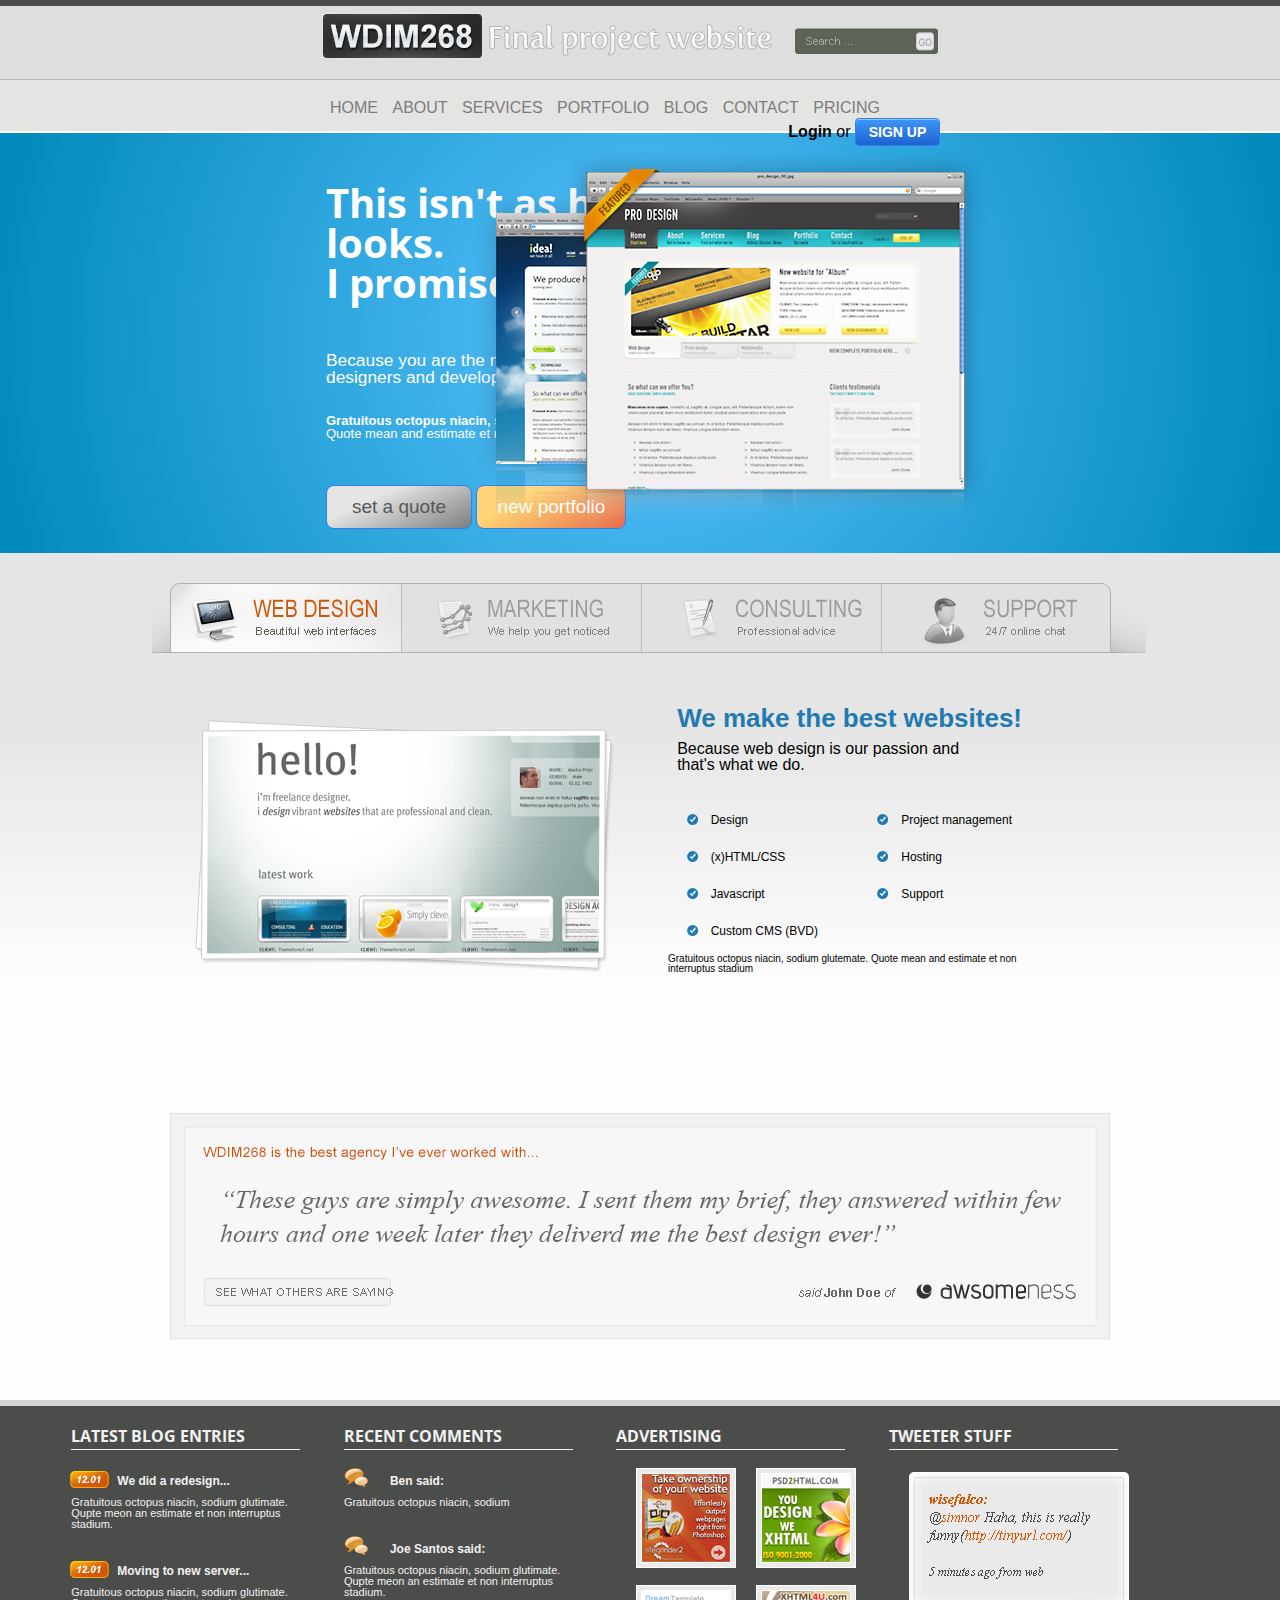
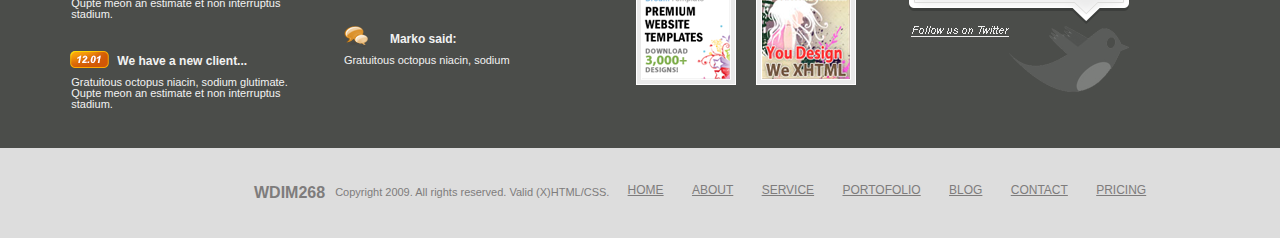
<file: index.html>
<!DOCTYPE html>

<html>
<head>
    <title>Final Project</title>
    <link rel="stylesheet" type="text/css" href="css/reset.css">
    <link rel="stylesheet" type="text/css" href="css/style.css">
    <link href='http://fonts.googleapis.com/css?family=Open+Sans+Condensed:300' rel='stylesheet' type='text/css'>
</head>

<body>

  <div class="wrapper">

<!--top of page and nav bar -->

    <div class="top-bar">
      <img src="images/h1-replace.png" alt="logo">

      <figure class="search"><img src="images/search.png" alt="Search"></figure>
    </div>

    <header id="nav-bar">
	     <nav>
        <ul>
          <li><a href="#.html">HOME</a></li>
          <li><a href="about.html">ABOUT</a></li>
          <li><a href="#.html">SERVICES</a></li>
          <li><a href="portfolio.html">PORTFOLIO</a></li>
          <li><a href="blog.html">BLOG</a></li>
          <li><a href="contact.html">CONTACT</a></li>
          <li><a href="pricing.html">PRICING</a></li>
          <li class="login"><span class="bold">Login</span>
            or
            <button class="button">SIGN UP</button>
          </li>
        </ul>
       </nav>

    </header>

<!--end of top of page and nav bar-->

<!-- top bar of index page-->     
       <article>
          <div class="promise">
            <h2>This isn't as hard as it looks.</h2>
              <h2>I promise.</h2>
                    
              <h3>Because you are the next generation of web designers and developers.</h3>
                    
              <p><span class="bold">Gratuitous octopus niacin, sodium glutemate.</span></p>
              <p>Quote mean and estimate et non interruptus stadium.</p>
                    
              <button class="set-button set">set a quote</button>
              <button class="set-button port">new portfolio</button>
          </div>
                
          <figure class="webpage">
            <img src="images/header-image.png" alt="Webpage">
          </figure>
        </article>
<!--end of bar on index page-->
          
<!--main piece to index page-->
    <!--<ul class="index-bar">
          <li><a href="#" class="webdesign"></a></li>
          <li><a href="#" class="market"></a></li>
          <li><a href="#" class="consult"></a></li>
          <li><a href="#" class="support"></a></li>
        </ul>-->

    <main class="front">
      <div class="index-main">
        <figure class="tabs"><img src="images/tabs.png" alt="tabs"></figure>
        <figure class="hello"><img src="images/hello.png" alt="Hello"></figure>
        
        <div class="best">
          <h2>We make the best websites!</h2>
          <p>Because web design is our passion and that's what we do.</p>
        </div>
          <ul class="main-check">
            <li class="check-lists">Design</li>
            <li class="check-lists">(x)HTML/CSS</li>
            <li class="check-lists">Javascript</li>
            <li class="check-lists">Custom CMS (BVD)</li>
          </ul>

          <ul class="main-check2">
            <li class="check-lists">Project management</li>
            <li class="check-lists">Hosting</li>
            <li class="check-lists">Support</li>
          </ul>

          <p class="dummy-text">Gratuitous octopus niacin, sodium glutemate. Quote mean and estimate et non interruptus stadium</p>
          
          <figure class="quote"><img src="images/quote.png" alt="quote"></figure>
      </div>
    </main>
<!--end of main content-->

<!--start of footer, with the four categories-->
    <footer>  
      <!--blog section-->  
      <div class="sections">
      <div class="section one">
        <h5>LATEST BLOG ENTRIES</h5>
          <ul>
            <li class="blog"><h6>We did a redesign...</h6></li>
              <li><p>Gratuitous octopus niacin, sodium glutimate. Qupte meon an estimate et non interruptus stadium.</p></li>
            <li class="blog"><h6>Moving to new server...</h6></li>
              <li><p>Gratuitous octopus niacin, sodium glutimate. Qupte meon an estimate et non interruptus stadium.</p></li>
            <li class="blog"><h6>We have a new client...</h6></li>
              <li><p>Gratuitous octopus niacin, sodium glutimate. Qupte meon an estimate et non interruptus stadium.</p></li>
            </ul>
          </div>  

      <!--recent comments-->            
      <div class="section two"> 
        <h5>RECENT COMMENTS</h5>
            <ul>
              <li class="comment"><h6><span class="bold">Ben</span> said:</h6></li>
              <li><p>Gratuitous octopus niacin, sodium</p></li>
              <li class="comment"><h6><span class="bold">Joe Santos</span> said:</h6></li>
              <li><p>Gratuitous octopus niacin, sodium glutimate. Qupte meon an estimate et non interruptus stadium.</p></li>
              <li class="comment"><h6><span class="bold">Marko</span> said:</h6></li>
              <li><p>Gratuitous octopus niacin, sodium</p></li>
            </ul>
      </div>
        
      <!--advertising-->           
      <div class="section three">
        <h5>ADVERTISING</h5>       
          <img src="images/ad-images.png" alt="ads">
      </div>
        
      <!--twitter-->     
      <div class="section four">
          <h5>TWEETER STUFF</h5>  
            <img src="images/twitter.png" alt="twitter">
      </div>
    </div>
 
      <!--bottom navigation-->
      <div class="footer-bottom">
        <div class="footer left">
          <ul>
            <li><h5>WDIM268</h5></li>
            <li><p>Copyright 2009. All rights reserved. Valid (X)HTML/CSS.</p></li>
          </ul>
        </div>
                
        <div class="footer right">
          <ul>
            <li><a href="index.html">HOME</a></li>
            <li><a href="about.html">ABOUT</a></li> 
            <li><a href="#">SERVICE</a></li>
            <li><a href="portfolio.html">PORTOFOLIO</a></li>
            <li><a href="blog.html">BLOG</a></li>
            <li><a href="contact.html">CONTACT</a></li>
            <li><a href="pricing.html">PRICING</a></li>
          </ul>
        </div>
      </div>
    </footer>
  </div>
<!-- END of footer -->
</body>
</html>
</file>
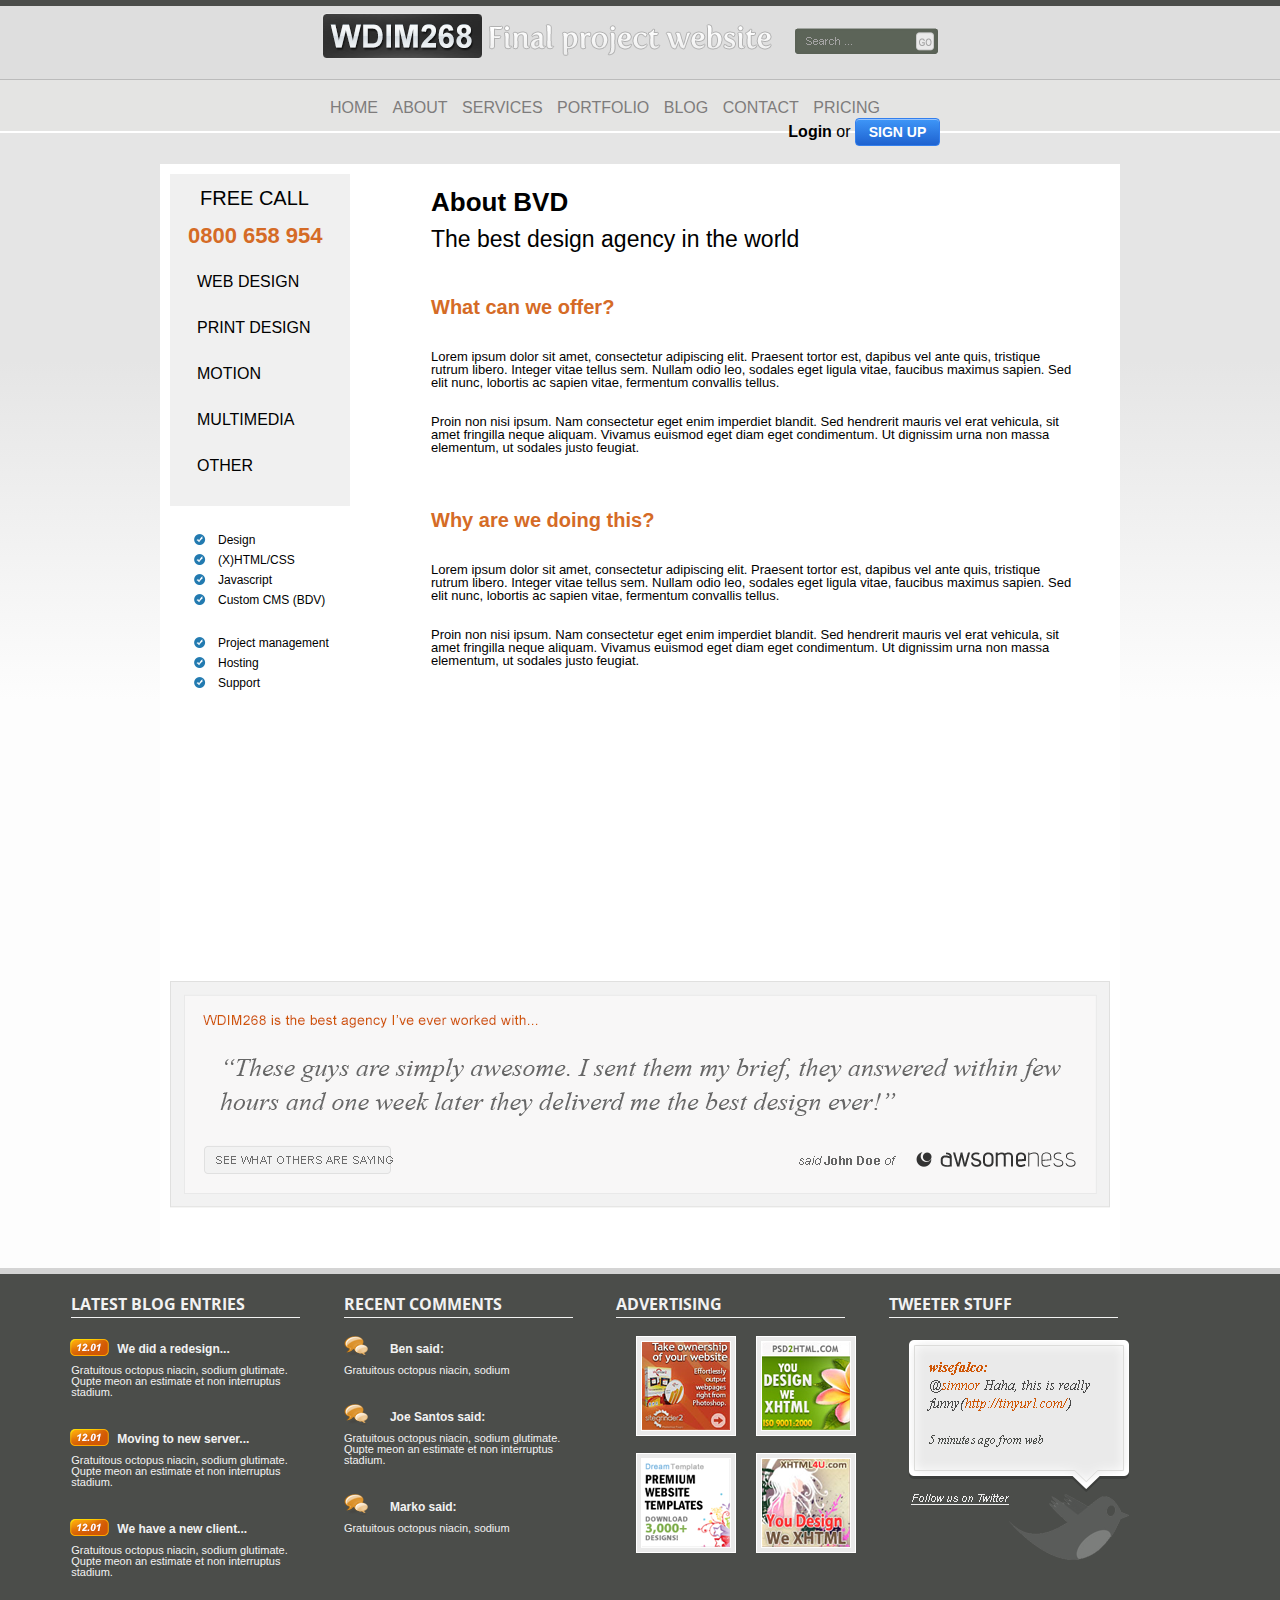
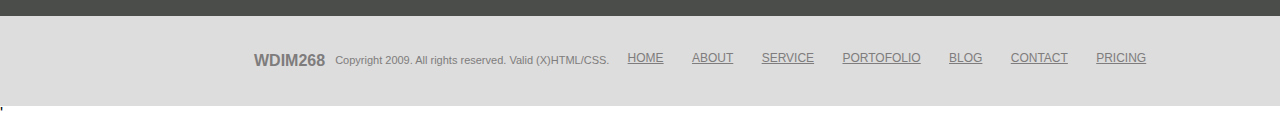
<file: about.html>
<!DOCTYPE html>

<html>
<head>
    <title>Final Project</title>
    <link rel="stylesheet" type="text/css" href="css/reset.css">
    <link rel="stylesheet" type="text/css" href="css/style.css">
    <link href='http://fonts.googleapis.com/css?family=Open+Sans+Condensed:300' rel='stylesheet' type='text/css'>
</head>

<body>

  <div class="wrapper">

<!--top of page and nav bar -->

    <div class="top-bar">
      <img src="images/h1-replace.png" alt="logo">

       <figure class="search"><img src="images/search.png" alt="Search"></figure>
    </div>

    <header id="nav-bar">
         <nav>
        <ul>
          <li><a href="index.html">HOME</a></li>
          <li><a href="#.html">ABOUT</a></li>
          <li><a href="#.html">SERVICES</a></li>
          <li><a href="portfolio.html">PORTFOLIO</a></li>
          <li><a href="blog.html">BLOG</a></li>
          <li><a href="contact.html">CONTACT</a></li>
          <li><a href="pricing.html">PRICING</a></li>
          <li class="login"><span class="bold">Login</span>
            or
            <button class="button">SIGN UP</button>
          </li>
        </ul>
       </nav>

    </header>

<!--end of top of page and nav bar-->


    <main class="front">
        <div class="main clearfix">
          <aside class="left-menu left">
            <div class="box">
                <h3>FREE CALL</h3>
                <p class="phone">0800 658 954</p>
                <ul>
                  <li>WEB DESIGN</li>
                  <li>PRINT DESIGN</li>
                  <li>MOTION</li>
                  <li>MULTIMEDIA</li>
                  <li>OTHER</li>
                </ul>
                <!--<figure class="arrow"><img src="images/arrow.png"></figure>-->
            </div>
            <div class="under-box left">
                <ul>
                    <li class="check-lists">Design</li>
                    <li class="check-lists">(X)HTML/CSS</li>
                    <li class="check-lists">Javascript</li>
                    <li class="check-lists">Custom CMS (BDV)</li>
                </ul>
                <br>
                <ul>
                    <li class="check-lists">Project management</li>
                    <li class="check-lists">Hosting</li>
                    <li class="check-lists">Support</li>
                </ul>
            </div>
        </aside>

            <div class="content right">
                <h1>About BVD</h1>
                <h2>The best design agency in the world</h2>
                <h3>What can we offer?</h3>
                <p>Lorem ipsum dolor sit amet, consectetur adipiscing elit. Praesent tortor est, dapibus vel ante quis, tristique rutrum libero. Integer vitae tellus sem. Nullam odio leo, sodales eget ligula vitae, faucibus maximus sapien. Sed elit nunc, lobortis ac sapien vitae, fermentum convallis tellus.</p>
                <br>
                <p>Proin non nisi ipsum. Nam consectetur eget enim imperdiet blandit. Sed hendrerit mauris vel erat vehicula, sit amet fringilla neque aliquam. Vivamus euismod eget diam eget condimentum. Ut dignissim urna non massa elementum, ut sodales justo feugiat.</p>

                <h3>Why are we doing this?</h3>
                <p>Lorem ipsum dolor sit amet, consectetur adipiscing elit. Praesent tortor est, dapibus vel ante quis, tristique rutrum libero. Integer vitae tellus sem. Nullam odio leo, sodales eget ligula vitae, faucibus maximus sapien. Sed elit nunc, lobortis ac sapien vitae, fermentum convallis tellus.</p>
                <br>
                <p>Proin non nisi ipsum. Nam consectetur eget enim imperdiet blandit. Sed hendrerit mauris vel erat vehicula, sit amet fringilla neque aliquam. Vivamus euismod eget diam eget condimentum. Ut dignissim urna non massa elementum, ut sodales justo feugiat.</p>
        </div>

                <figure class="quote"><img src="images/quote.png" alt="quote"></figure>
    </div>
  </main>

<!--start of footer, with the four categories-->
    <footer>  
      <!--blog section-->  
      <div class="sections">
      <div class="section one">
        <h5>LATEST BLOG ENTRIES</h5>
          <ul>
            <li class="blog"><h6>We did a redesign...</h6></li>
              <li><p>Gratuitous octopus niacin, sodium glutimate. Qupte meon an estimate et non interruptus stadium.</p></li>
            <li class="blog"><h6>Moving to new server...</h6></li>
              <li><p>Gratuitous octopus niacin, sodium glutimate. Qupte meon an estimate et non interruptus stadium.</p></li>
            <li class="blog"><h6>We have a new client...</h6></li>
              <li><p>Gratuitous octopus niacin, sodium glutimate. Qupte meon an estimate et non interruptus stadium.</p></li>
            </ul>
          </div>  

      <!--recent comments-->            
      <div class="section two"> 
        <h5>RECENT COMMENTS</h5>
            <ul>
              <li class="comment"><h6><span class="bold">Ben</span> said:</h6></li>
              <li><p>Gratuitous octopus niacin, sodium</p></li>
              <li class="comment"><h6><span class="bold">Joe Santos</span> said:</h6></li>
              <li><p>Gratuitous octopus niacin, sodium glutimate. Qupte meon an estimate et non interruptus stadium.</p></li>
              <li class="comment"><h6><span class="bold">Marko</span> said:</h6></li>
              <li><p>Gratuitous octopus niacin, sodium</p></li>
            </ul>
      </div>
        
      <!--advertising-->           
      <div class="section three">
        <h5>ADVERTISING</h5>       
          <img src="images/ad-images.png" alt="ads">
      </div>
        
      <!--twitter-->     
      <div class="section four">
          <h5>TWEETER STUFF</h5>  
            <img src="images/twitter.png" alt="twitter">
      </div>
    </div>
 
      <!--bottom navigation-->
      <div class="footer-bottom">
        <div class="footer left">
          <ul>
            <li><h5>WDIM268</h5></li>
            <li><p>Copyright 2009. All rights reserved. Valid (X)HTML/CSS.</p></li>
          </ul>
        </div>
                
        <div class="footer right">
          <ul>
            <li><a href="index.html">HOME</a></li>
            <li><a href="about.html">ABOUT</a></li> 
            <li><a href="#">SERVICE</a></li>
            <li><a href="portfolio.html">PORTOFOLIO</a></li>
            <li><a href="blog.html">BLOG</a></li>
            <li><a href="contact.html">CONTACT</a></li>
            <li><a href="pricing.html">PRICING</a></li>
          </ul>
        </div>
      </div>
    </footer>'

    <!-- END of footer -->
  </div>
</body>
</html>
</file>
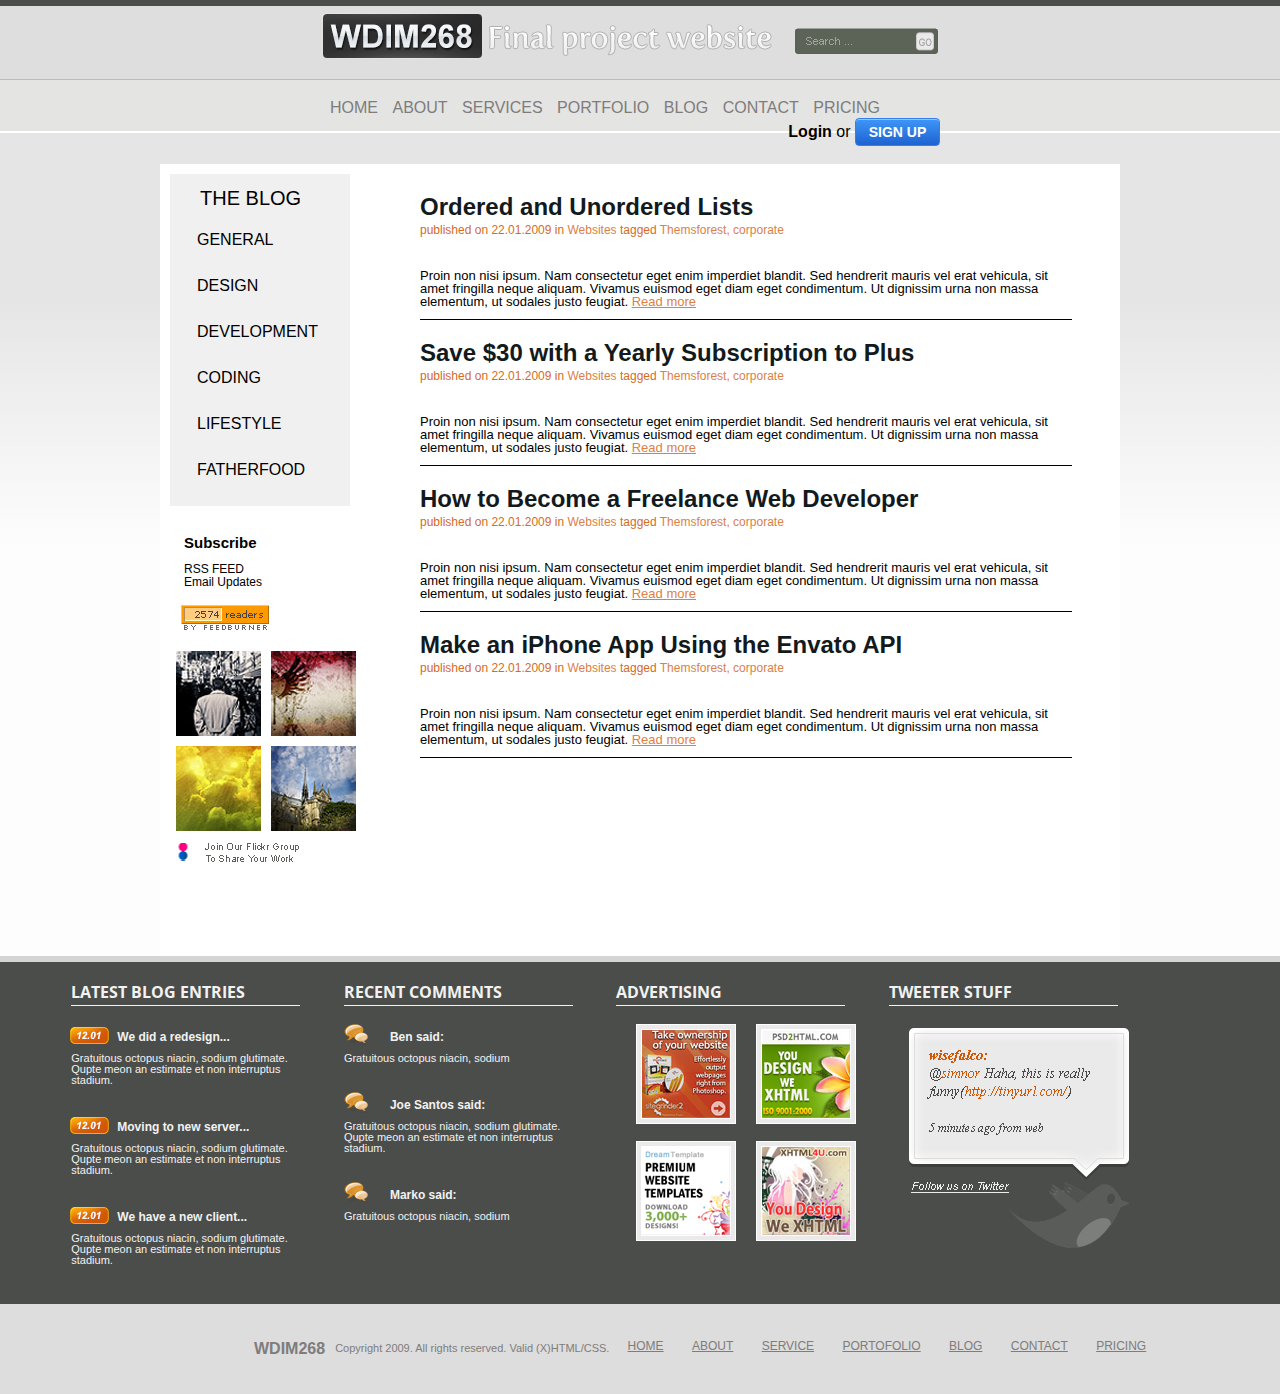
<file: blog.html>
<!DOCTYPE html>

<html>
<head>
    <title>Final Project</title>
    <link rel="stylesheet" type="text/css" href="css/reset.css">
    <link rel="stylesheet" type="text/css" href="css/style.css">
    <link href='http://fonts.googleapis.com/css?family=Open+Sans+Condensed:300' rel='stylesheet' type='text/css'>
</head>

<body>

  <div class="wrapper">

<!--top of page and nav bar -->

    <div class="top-bar">
      <img src="images/h1-replace.png" alt="logo">

      <figure class="search"><img src="images/search.png" alt="Search"></figure>
    </div>

    <header id="nav-bar">
         <nav>
        <ul>
          <li><a href="index.html">HOME</a></li>
          <li><a href="about.html">ABOUT</a></li>
          <li><a href="#.html">SERVICES</a></li>
          <li><a href="portfolio.html">PORTFOLIO</a></li>
          <li><a href="#.html">BLOG</a></li>
          <li><a href="contact.html">CONTACT</a></li>
          <li><a href="pricing.html">PRICING</a></li>
          <li class="login"><span class="bold">Login</span>
            or
            <button class="button">SIGN UP</button>
          </li>
        </ul>
       </nav>

    </header>

<!--end of top of page and nav bar-->

    <main class="front">
        <div class="main clearfix">

            <aside class="left-menu left">
              <div class="box">
                <h3>THE BLOG</h3>
                <ul>
                    <li>GENERAL</li>
                    <li>DESIGN</li>
                    <li>DEVELOPMENT</li>
                    <li>CODING</li>
                    <li>LIFESTYLE</li>
                    <li>FATHERFOOD</li>
                </ul>
              </div>
            
              <div class="under-box left">
                <h4>Subscribe</h4>
                <ol>
                    <li>RSS FEED</li>
                    <li>Email Updates</li>
                </ol>
                <!-- image below-->
                <figure class="read"><img src="images/readers.png" alt="readers"></figure>
                <br>
                <figure class="flickr"><img src="images/flickr.png" alt="flickr"></figure>
              </div>
            </aside><!-- END of side bar -->
    
            <!-- RIGHT _ content -->
            <div class="content right"> 
              <div class="blog-content">
                    <h2>Ordered and Unordered Lists</h2>
                    <h3>published on 22.01.2009 in <span class="red">Websites</span> tagged <span class="red">Themsforest, corporate</span></h3>
                    <p>Proin non nisi ipsum. Nam consectetur eget enim imperdiet blandit. Sed hendrerit mauris vel erat vehicula, sit amet fringilla neque aliquam. Vivamus euismod eget diam eget condimentum. Ut dignissim urna non massa elementum, ut sodales justo feugiat. <a class="red" href="#">Read more</a></p>
              </div>
            
              <div class="blog-content">
                    <h2>Save $30 with a Yearly Subscription to Plus</h2>
                    <h3>published on 22.01.2009 in <span class="red">Websites</span> tagged <span class="red">Themsforest, corporate</span></h3>
                    <p>Proin non nisi ipsum. Nam consectetur eget enim imperdiet blandit. Sed hendrerit mauris vel erat vehicula, sit amet fringilla neque aliquam. Vivamus euismod eget diam eget condimentum. Ut dignissim urna non massa elementum, ut sodales justo feugiat. <a class="red" href="#">Read more</a></p>
              </div>
    
              <div class="blog-content">
                    <h2>How to Become a Freelance Web Developer</h2>
                    <h3>published on 22.01.2009 in <span class="red">Websites</span> tagged <span class="red">Themsforest, corporate</span></h3>
                    <p>Proin non nisi ipsum. Nam consectetur eget enim imperdiet blandit. Sed hendrerit mauris vel erat vehicula, sit amet fringilla neque aliquam. Vivamus euismod eget diam eget condimentum. Ut dignissim urna non massa elementum, ut sodales justo feugiat. <a class="red" href="#">Read more</a></p>
              </div>

              <div class="blog-content">
                    <h2>Make an iPhone App Using the Envato API</h2>
                    <h3>published on 22.01.2009 in <span class="red">Websites</span> tagged <span class="red">Themsforest, corporate</span></h3>
                    <p>Proin non nisi ipsum. Nam consectetur eget enim imperdiet blandit. Sed hendrerit mauris vel erat vehicula, sit amet fringilla neque aliquam. Vivamus euismod eget diam eget condimentum. Ut dignissim urna non massa elementum, ut sodales justo feugiat. <a class="red" href="#">Read more</a></p>
              </div> 
            </div>
        </div>
</main>
    <!-- END of main--> 
<!--        </div>-->


<!--start of footer, with the four categories-->
    <footer>  
      <!--blog section-->  
      <div class="sections">
      <div class="section one">
        <h5>LATEST BLOG ENTRIES</h5>
          <ul>
            <li class="blog"><h6>We did a redesign...</h6></li>
              <li><p>Gratuitous octopus niacin, sodium glutimate. Qupte meon an estimate et non interruptus stadium.</p></li>
            <li class="blog"><h6>Moving to new server...</h6></li>
              <li><p>Gratuitous octopus niacin, sodium glutimate. Qupte meon an estimate et non interruptus stadium.</p></li>
            <li class="blog"><h6>We have a new client...</h6></li>
              <li><p>Gratuitous octopus niacin, sodium glutimate. Qupte meon an estimate et non interruptus stadium.</p></li>
            </ul>
          </div>  

      <!--recent comments-->            
      <div class="section two"> 
        <h5>RECENT COMMENTS</h5>
            <ul>
              <li class="comment"><h6><span class="bold">Ben</span> said:</h6></li>
              <li><p>Gratuitous octopus niacin, sodium</p></li>
              <li class="comment"><h6><span class="bold">Joe Santos</span> said:</h6></li>
              <li><p>Gratuitous octopus niacin, sodium glutimate. Qupte meon an estimate et non interruptus stadium.</p></li>
              <li class="comment"><h6><span class="bold">Marko</span> said:</h6></li>
              <li><p>Gratuitous octopus niacin, sodium</p></li>
            </ul>
      </div>
        
      <!--advertising-->           
      <div class="section three">
        <h5>ADVERTISING</h5>       
          <img src="images/ad-images.png" alt="ads">
      </div>
        
      <!--twitter-->     
      <div class="section four">
          <h5>TWEETER STUFF</h5>  
            <img src="images/twitter.png" alt="twitter">
      </div>
    </div>
 
      <!--bottom navigation-->
      <div class="footer-bottom">
        <div class="footer left">
          <ul>
            <li><h5>WDIM268</h5></li>
            <li><p>Copyright 2009. All rights reserved. Valid (X)HTML/CSS.</p></li>
          </ul>
        </div>
                
        <div class="footer right">
          <ul>
            <li><a href="index.html">HOME</a></li>
            <li><a href="about.html">ABOUT</a></li> 
            <li><a href="#">SERVICE</a></li>
            <li><a href="portfolio.html">PORTOFOLIO</a></li>
            <li><a href="blog.html">BLOG</a></li>
            <li><a href="contact.html">CONTACT</a></li>
            <li><a href="pricing.html">PRICING</a></li>
          </ul>
        </div>
      </div>
    </footer>
<!-- END of footer -->
</div>
</body>
</html>
</file>
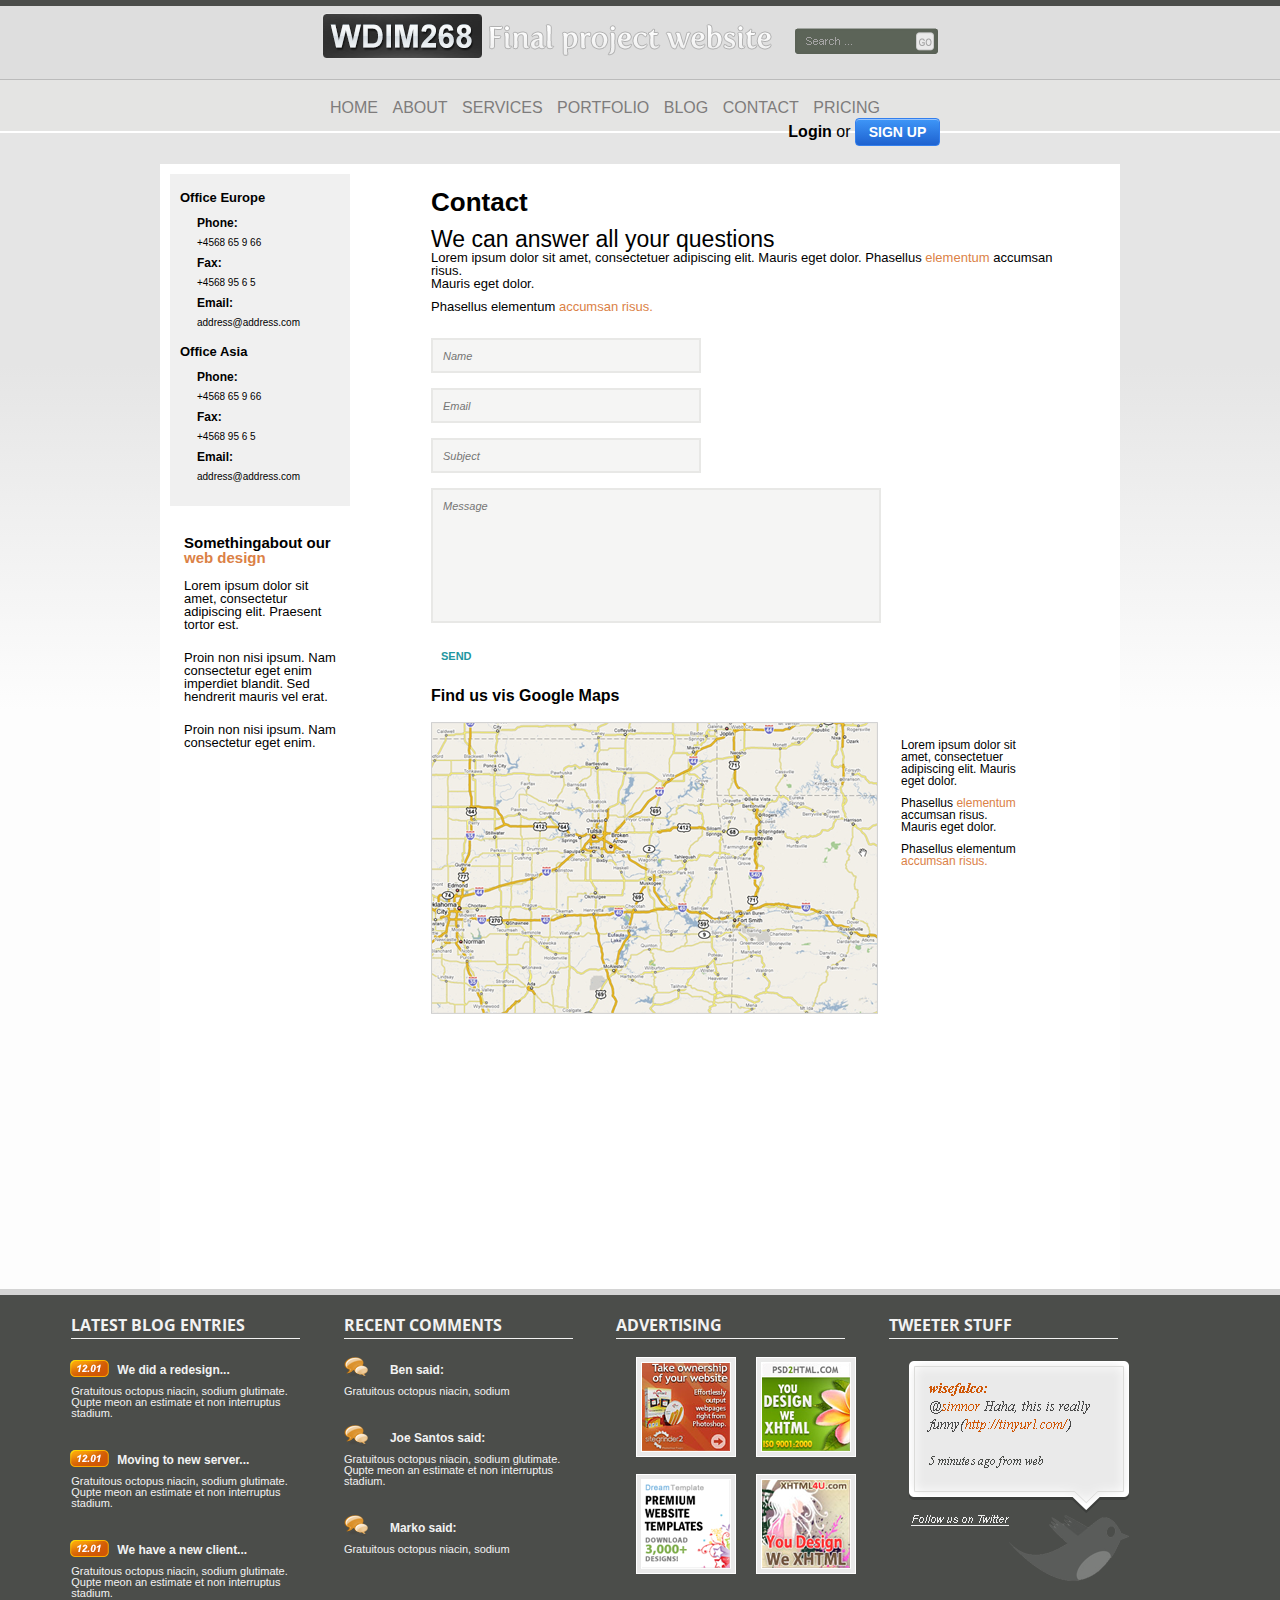
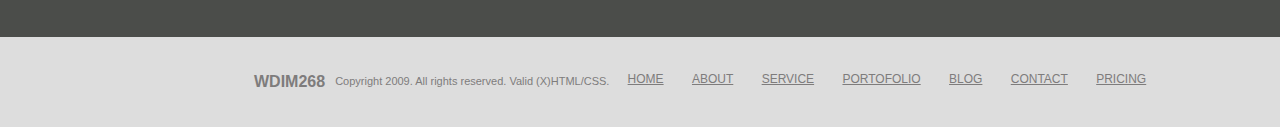
<file: contact.html>
<!DOCTYPE html>

<html>
<head>
    <title>Final Project</title>
    <link rel="stylesheet" type="text/css" href="css/reset.css">
    <link rel="stylesheet" type="text/css" href="css/style.css">
    <link href='http://fonts.googleapis.com/css?family=Open+Sans+Condensed:300' rel='stylesheet' type='text/css'>
</head>

<body>
  <div class="wrapper">

<!--top of page and nav bar -->

    <div class="top-bar">
      <img src="images/h1-replace.png" alt="logo">

      <figure class="search"><img src="images/search.png" alt="Search"></figure> 
    </div>

    <header id="nav-bar">
         <nav>
        <ul>
          <li><a href="index.html">HOME</a></li>
          <li><a href="about.html">ABOUT</a></li>
          <li><a href="services.html">SERVICES</a></li>
          <li><a href="portfolio.html">PORTFOLIO</a></li>
          <li><a href="blog.html">BLOG</a></li>
          <li><a href="#.html">CONTACT</a></li>
          <li><a href="pricing.html">PRICING</a></li>
          <li class="login"><span class="bold">Login</span>
            or
            <button class="button">SIGN UP</button>
          </li>
        </ul>
       </nav>

    </header>

<!--end of top of page and nav bar-->


    <main class="front">
        <div class="main clearfix">
            <aside class="left-menu left">
              <div class="box">
                <div class="office">
                    <h4>Office Europe</h4>
                    <ul>
                        <li><h5>Phone:</h5></li>
                        <li>+4568 65 9 66</li>
                        <li><h5>Fax:</h5></li>
                        <li>+4568 95 6 5</li>
                        <li><h5>Email:</h5></li> 
                        <li>address@address.com</li>
                    </ul>
                </div>

                <div class="office">
                    <h4>Office Asia</h4>
                    <ul>
                        <li><h5>Phone:</h5></li>
                        <li>+4568 65 9 66</li>
                        <li><h5>Fax:</h5></li>
                        <li>+4568 95 6 5</li>
                        <li><h5>Email:</h5></li> 
                        <li>address@address.com</li>
                    </ul>
                </div>
            </div>
                
              <div class="under-box left">    
                <h4>Somethingabout our <span class="red">web design</span></h4>
                    <p>Lorem ipsum dolor sit amet, consectetur adipiscing elit. Praesent tortor est.</p>
                    <p>Proin non nisi ipsum. Nam consectetur eget enim imperdiet blandit. Sed hendrerit mauris vel erat.</p>
                    <p>Proin non nisi ipsum. Nam consectetur eget enim.</p>
              </div>
            </aside><!-- END of side bar -->
       
        <!-- RIGHT _ CONTENT -->
            <div class="content right">
                <h1>Contact</h1>
                <h2>We can answer all your questions</h2>
                <p>Lorem ipsum dolor sit amet, consectetuer adipiscing elit. Mauris eget dolor. Phasellus <span class="red">elementum</span> accumsan risus. <br> Mauris eget dolor.</p>
                <p> Phasellus elementum <span class="red"> accumsan risus. </span></p>               


            <!-- form -->
                <form class="contact-form">
                    <input type="text" placeholder="Name" required>
                    <input type="email" placeholder="Email" required>
                    <input type="text" placeholder="Subject" required>
                    <input class="message" type="text" placeholder="Message" required>
                    <input class="submit" type="button" value="SEND">    
                </form> 
            
                <!-- MAP info-->
                <div class="info-area">
                    <!-- LEFT -->
                    <div class="map">
                        <h4>Find us vis Google Maps</h4>
                        <figure class="map-img"><img src="images/map.png" alt="map"></figure>
                    </div>
                    
                    <!-- RIGNT -->
                    <div class="map-right">
                        <p>Lorem ipsum dolor sit amet, consectetuer adipiscing elit. Mauris eget dolor. </p>
                        <p>Phasellus <span class="red">elementum</span> accumsan risus. <br> Mauris eget dolor.</p>
                        <p>Phasellus elementum <span class="red">accumsan risus.</span></p>         
                    </div>
                </div>
              </div>
    </div>  
    </main>

<!--start of footer, with the four categories-->
    <footer>  
      <!--blog section-->  
      <div class="sections">
      <div class="section one">
        <h5>LATEST BLOG ENTRIES</h5>
          <ul>
            <li class="blog"><h6>We did a redesign...</h6></li>
              <li><p>Gratuitous octopus niacin, sodium glutimate. Qupte meon an estimate et non interruptus stadium.</p></li>
            <li class="blog"><h6>Moving to new server...</h6></li>
              <li><p>Gratuitous octopus niacin, sodium glutimate. Qupte meon an estimate et non interruptus stadium.</p></li>
            <li class="blog"><h6>We have a new client...</h6></li>
              <li><p>Gratuitous octopus niacin, sodium glutimate. Qupte meon an estimate et non interruptus stadium.</p></li>
            </ul>
          </div>  

      <!--recent comments-->            
      <div class="section two"> 
        <h5>RECENT COMMENTS</h5>
            <ul>
              <li class="comment"><h6><span class="bold">Ben</span> said:</h6></li>
              <li><p>Gratuitous octopus niacin, sodium</p></li>
              <li class="comment"><h6><span class="bold">Joe Santos</span> said:</h6></li>
              <li><p>Gratuitous octopus niacin, sodium glutimate. Qupte meon an estimate et non interruptus stadium.</p></li>
              <li class="comment"><h6><span class="bold">Marko</span> said:</h6></li>
              <li><p>Gratuitous octopus niacin, sodium</p></li>
            </ul>
      </div>
        
      <!--advertising-->           
      <div class="section three">
        <h5>ADVERTISING</h5>       
          <img src="images/ad-images.png" alt="ads">
      </div>
        
      <!--twitter-->     
      <div class="section four">
          <h5>TWEETER STUFF</h5>  
            <img src="images/twitter.png" alt="twitter">
      </div>
    </div>
 
      <!--bottom navigation-->
      <div class="footer-bottom">
        <div class="footer left">
          <ul>
            <li><h5>WDIM268</h5></li>
            <li><p>Copyright 2009. All rights reserved. Valid (X)HTML/CSS.</p></li>
          </ul>
        </div>
                
        <div class="footer right">
          <ul>
            <li><a href="index.html">HOME</a></li>
            <li><a href="about.html">ABOUT</a></li> 
            <li><a href="#">SERVICE</a></li>
            <li><a href="portfolio.html">PORTOFOLIO</a></li>
            <li><a href="blog.html">BLOG</a></li>
            <li><a href="contact.html">CONTACT</a></li>
            <li><a href="pricing.html">PRICING</a></li>
          </ul>
        </div>
      </div>
    </footer>
<!-- END of footer -->
  </div>
</body>
</html>
</file>
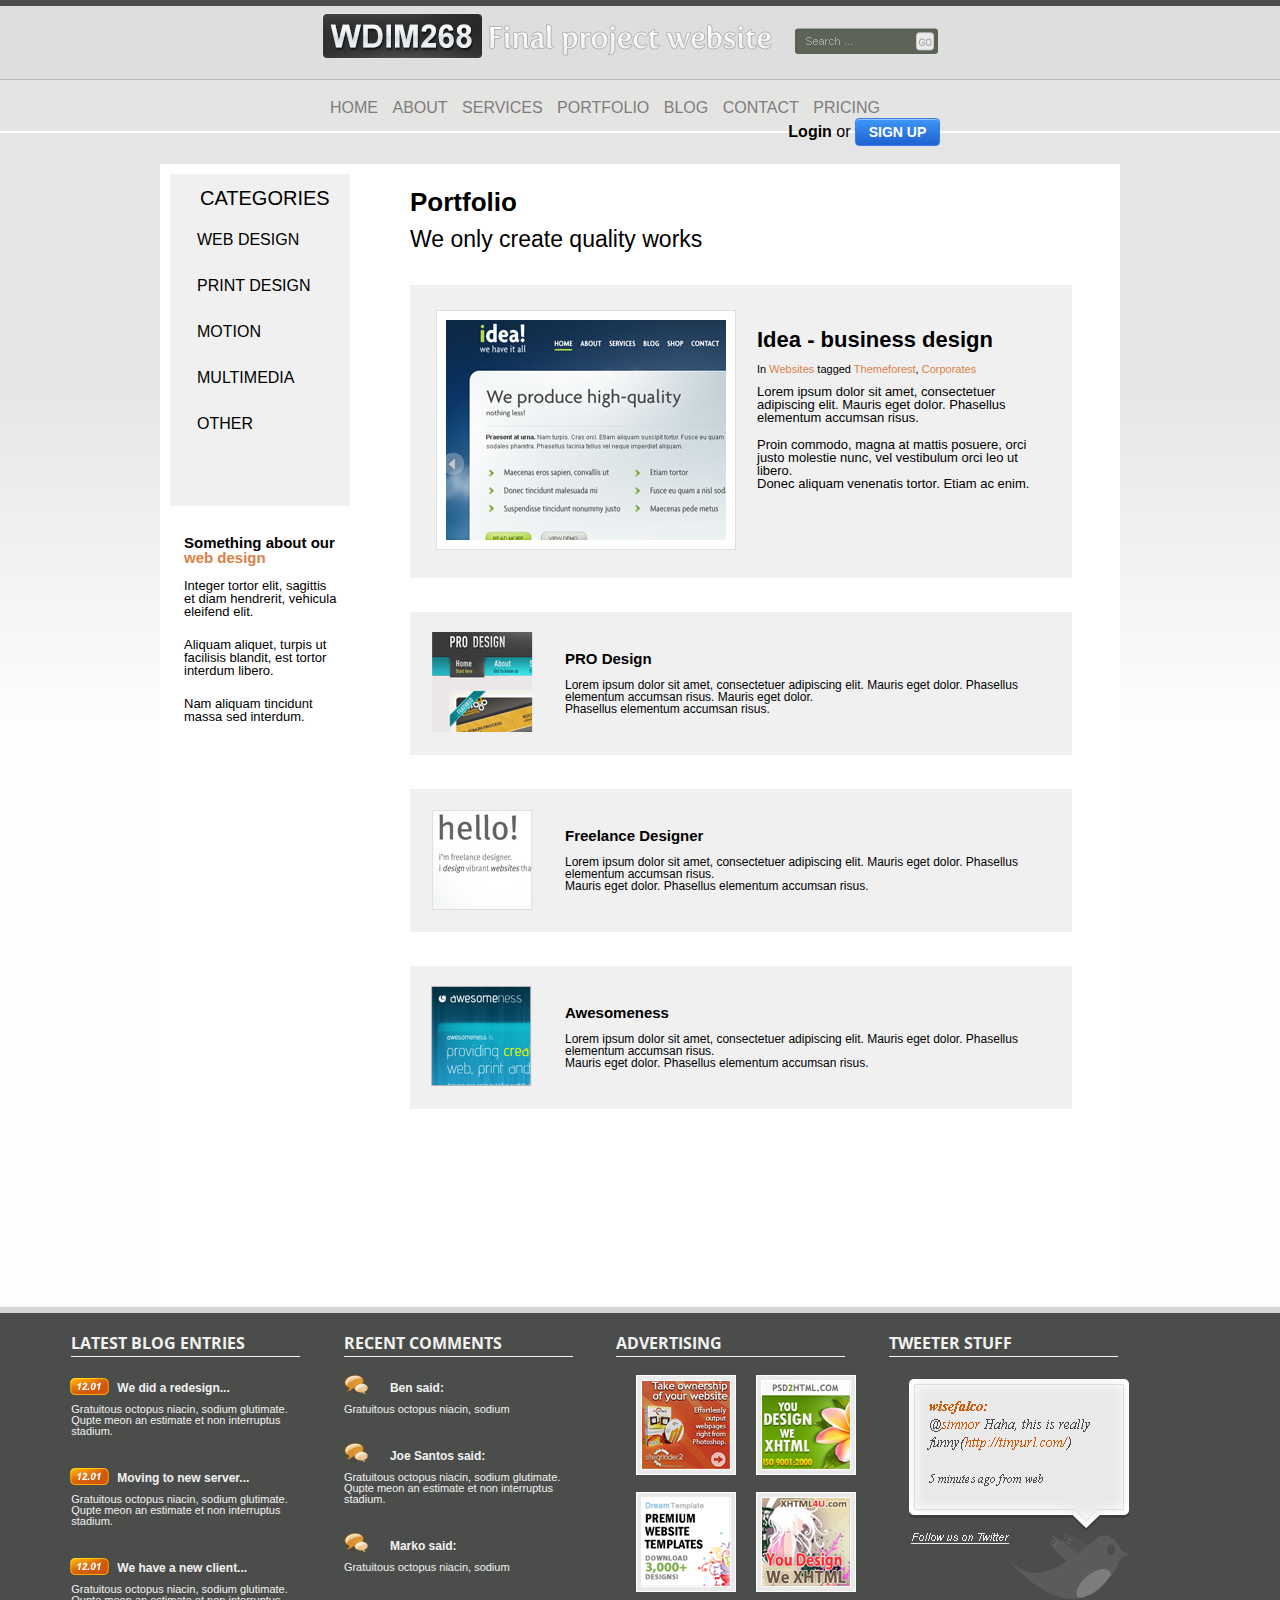
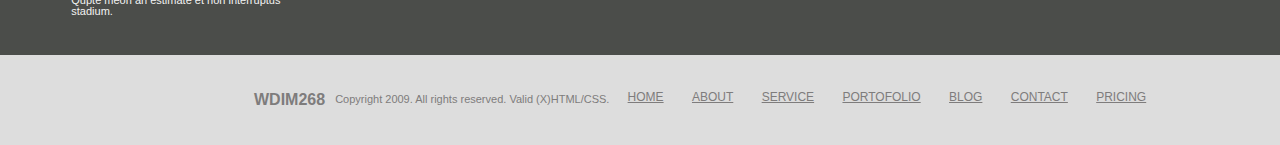
<file: portfolio.html>
<!DOCTYPE html>

<html>
<head>
    <title>Final Project</title>
    <link rel="stylesheet" type="text/css" href="css/reset.css">
    <link rel="stylesheet" type="text/css" href="css/style.css">
    <link href='http://fonts.googleapis.com/css?family=Open+Sans+Condensed:300' rel='stylesheet' type='text/css'>
</head>

<body>

  <div class="wrapper">

<!--top of page and nav bar -->

    <div class="top-bar">
      <img src="images/h1-replace.png" alt="logo">

      <figure class="search"><img src="images/search.png" alt="Search"></figure>
    </div>

    <header id="nav-bar">
         <nav>
        <ul>
          <li><a href="index.html">HOME</a></li>
          <li><a href="about.html">ABOUT</a></li>
          <li><a href="#">SERVICES</a></li>
          <li><a href="#">PORTFOLIO</a></li>
          <li><a href="blog.html">BLOG</a></li>
          <li><a href="contact.html">CONTACT</a></li>
          <li><a href="pricing.html">PRICING</a></li>
          <li class="login"><span class="bold">Login</span>
            or
            <button class="button">SIGN UP</button>
          </li>
        </ul>
       </nav>

    </header>

<!--end of top of page and nav bar-->

    <main class="front">
        <div class="main clearfix">

            <!-- LEFT _ SIDE BAR -->
            <aside class="left-menu left">
              <div class="box">
                <h3>CATEGORIES</h3>
                <ul>
                    <li>WEB DESIGN</li>
                    <li>PRINT DESIGN</li>
                    <li>MOTION</li>
                    <li>MULTIMEDIA</li>
                    <li>OTHER</li>
                </ul>
              </div>

              <div class="under-box left"> 
                <h4>Something about our <span class="red">web design</span></h4>
                <p>Integer tortor elit, sagittis et diam hendrerit, vehicula eleifend elit.</p>
                <p>Aliquam aliquet, turpis ut facilisis blandit, est tortor interdum libero.</p>
                <p>Nam aliquam tincidunt massa sed interdum.</p>
              </div>
            </aside>


        <div class="content right">
          <h1>Portfolio</h1>
          <h2>We only create quality works</h2>

        <!-- first section -->

          <div class="first-box clearfix">
            <figure class="idea"><img src="images/idea.png" alt="idea"></figure>

            <div class="inside-first">
              <h1>Idea - business design</h1>
              <h2>In <span class="red">Websites</span> tagged <span class="red">Themeforest</span>, <span class="red">Corporates</span></h2>
              <p>Lorem ipsum dolor sit amet, consectetuer adipiscing elit. Mauris eget dolor. 
              Phasellus elementum accumsan risus.</p>
              <p>Proin commodo, magna at mattis posuere, orci justo molestie nunc, vel vestibulum orci leo ut libero. <br>
              Donec aliquam venenatis tortor. Etiam ac enim.</p>
            </div>
          </div>
            
        <!-- second section -->

          <div class="small-box">
            <figure class="port-images"><img src="images/pro.png" alt="pro"></figure>
            <div class="inside-small">          
              <h1>PRO Design</h1>
              <p>Lorem ipsum dolor sit amet, consectetuer adipiscing elit. Mauris eget dolor. Phasellus elementum accumsan risus. 
              Mauris eget dolor. <br> Phasellus elementum accumsan risus.</p>
            </div>
          </div>

          <div class="small-box">
            <figure class="port-images"><img src="images/freelance.png" alt="freelance"></figure>
            <div class="inside-small">
              <h1>Freelance Designer</h1>
              <p>Lorem ipsum dolor sit amet, consectetuer adipiscing elit. Mauris eget dolor. Phasellus elementum accumsan risus. 
              <br> Mauris eget dolor. Phasellus elementum accumsan risus.</p>
            </div>
          </div>

          <div class="small-box">
            <figure class="port-images"><img src="images/awesome.png" alt="awesome"></figure>
            <div class="inside-small">
              <h1>Awesomeness</h1>
              <p>Lorem ipsum dolor sit amet, consectetuer adipiscing elit. Mauris eget dolor. Phasellus elementum accumsan risus. 
              <br>Mauris eget dolor. Phasellus elementum accumsan risus.</p>
            </div>
          </div>

        </div>
      </div>
        <!--</div>-->
</main>

<!--start of footer, with the four categories-->
    <footer>  
      <!--blog section-->  
      <div class="sections">
      <div class="section one">
        <h5>LATEST BLOG ENTRIES</h5>
          <ul>
            <li class="blog"><h6>We did a redesign...</h6></li>
              <li><p>Gratuitous octopus niacin, sodium glutimate. Qupte meon an estimate et non interruptus stadium.</p></li>
            <li class="blog"><h6>Moving to new server...</h6></li>
              <li><p>Gratuitous octopus niacin, sodium glutimate. Qupte meon an estimate et non interruptus stadium.</p></li>
            <li class="blog"><h6>We have a new client...</h6></li>
              <li><p>Gratuitous octopus niacin, sodium glutimate. Qupte meon an estimate et non interruptus stadium.</p></li>
            </ul>
          </div>  

      <!--recent comments-->            
      <div class="section two"> 
        <h5>RECENT COMMENTS</h5>
            <ul>
              <li class="comment"><h6><span class="bold">Ben</span> said:</h6></li>
              <li><p>Gratuitous octopus niacin, sodium</p></li>
              <li class="comment"><h6><span class="bold">Joe Santos</span> said:</h6></li>
              <li><p>Gratuitous octopus niacin, sodium glutimate. Qupte meon an estimate et non interruptus stadium.</p></li>
              <li class="comment"><h6><span class="bold">Marko</span> said:</h6></li>
              <li><p>Gratuitous octopus niacin, sodium</p></li>
            </ul>
      </div>
        
      <!--advertising-->           
      <div class="section three">
        <h5>ADVERTISING</h5>       
          <img src="images/ad-images.png" alt="ads">
      </div>
        
      <!--twitter-->     
      <div class="section four">
          <h5>TWEETER STUFF</h5>  
            <img src="images/twitter.png" alt="twitter">
      </div>
    </div>
 
      <!--bottom navigation-->
      <div class="footer-bottom">
        <div class="footer left">
          <ul>
            <li><h5>WDIM268</h5></li>
            <li><p>Copyright 2009. All rights reserved. Valid (X)HTML/CSS.</p></li>
          </ul>
        </div>
                
        <div class="footer right">
          <ul>
            <li><a href="index.html">HOME</a></li>
            <li><a href="about.html">ABOUT</a></li> 
            <li><a href="#">SERVICE</a></li>
            <li><a href="portfolio.html">PORTOFOLIO</a></li>
            <li><a href="blog.html">BLOG</a></li>
            <li><a href="contact.html">CONTACT</a></li>
            <li><a href="pricing.html">PRICING</a></li>
          </ul>
        </div>
      </div>
    </footer>
<!-- END of footer -->
</div>
</body>
</html>
</file>
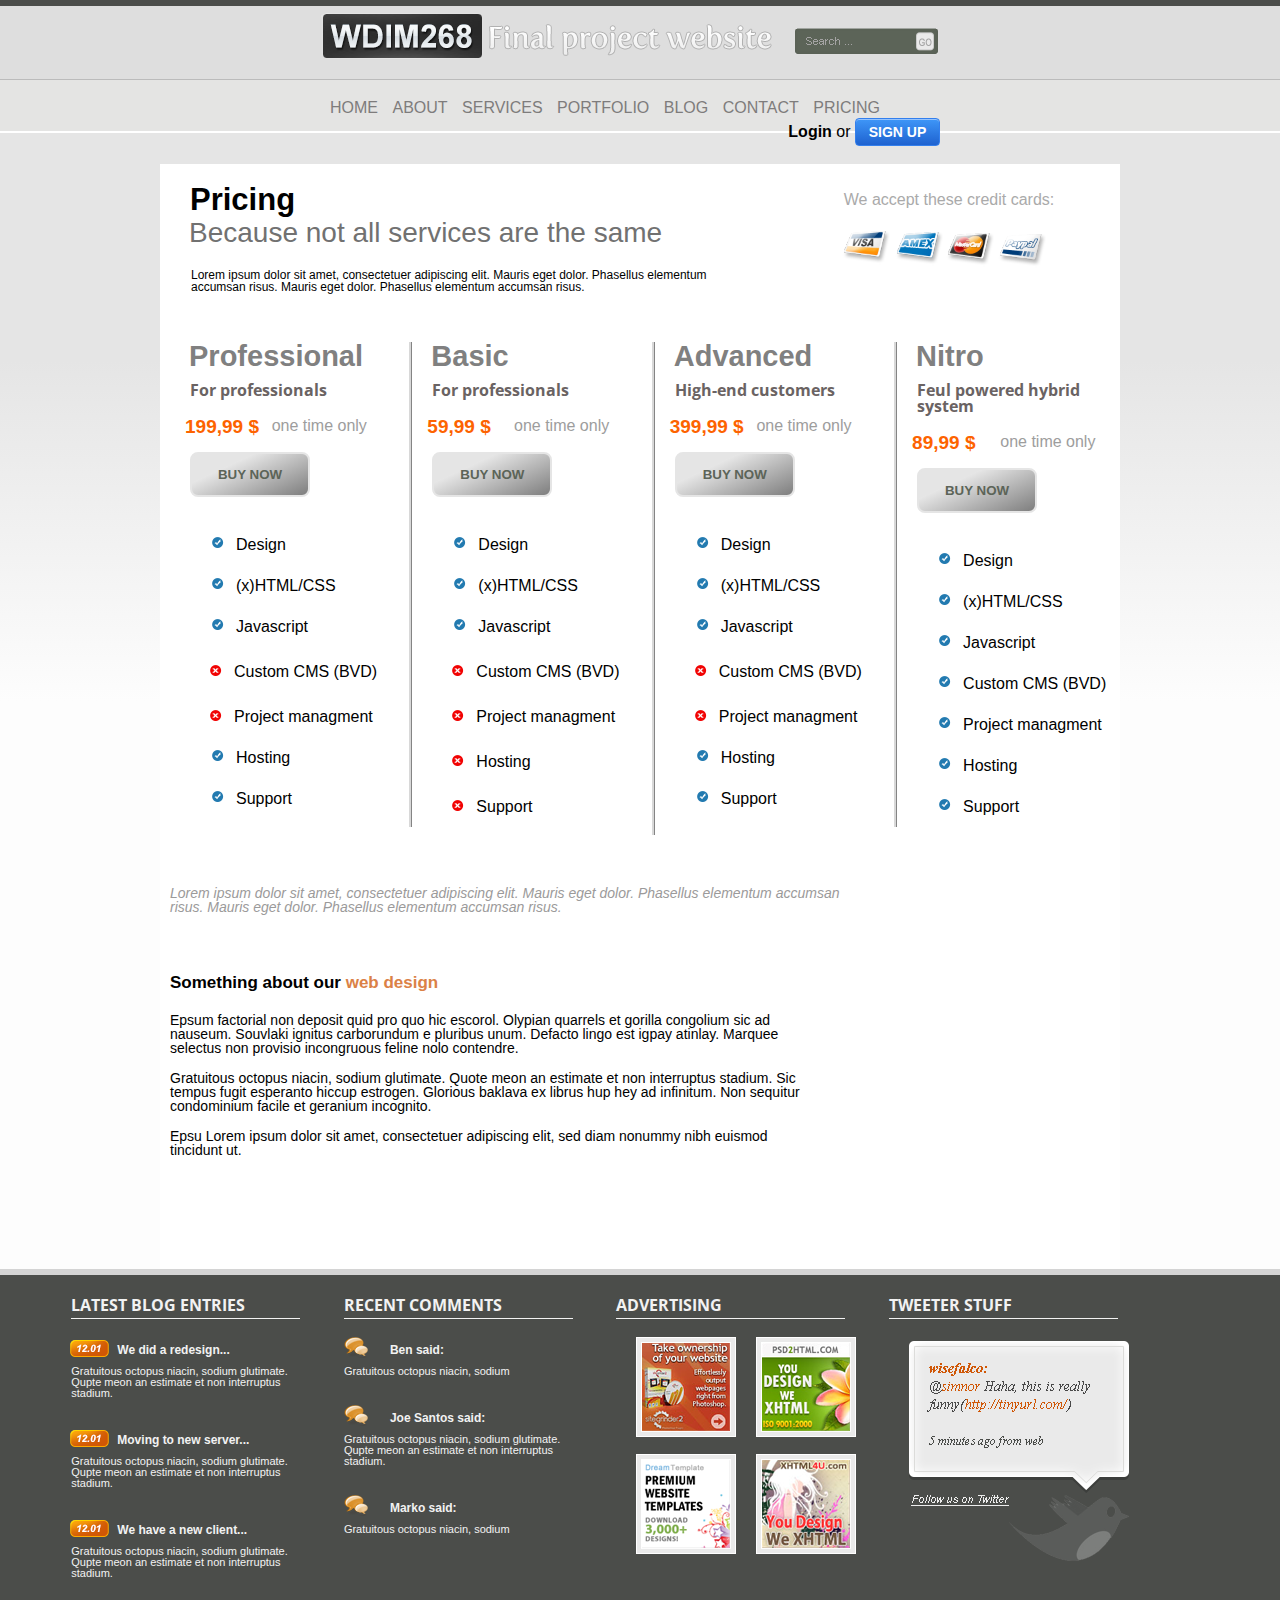
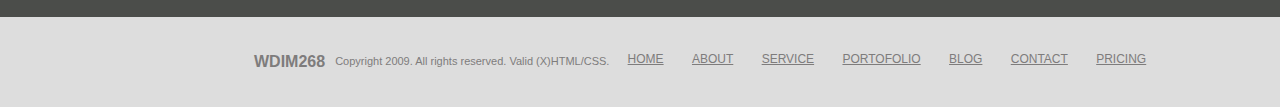
<file: pricing.html>
<!DOCTYPE html>

<html>
<head>
    <title>Final Project</title>
    <link rel="stylesheet" type="text/css" href="css/reset.css">
    <link rel="stylesheet" type="text/css" href="css/style.css">
    <link href='http://fonts.googleapis.com/css?family=Open+Sans+Condensed:300' rel='stylesheet' type='text/css'>
</head>

<body>

  <div class="wrapper">

<!--top of page and nav bar -->

    <div class="top-bar">
      <img src="images/h1-replace.png" alt="logo">

      <figure class="search"><img src="images/search.png" alt="Search"></figure>
    </div>

    <header id="nav-bar">
       <nav>
        <ul>
          <li><a href="index.html">HOME</a></li>
          <li><a href="about.html">ABOUT</a></li>
          <li><a href="#.html">SERVICES</a></li>
          <li><a href="portfolio.html">PORTFOLIO</a></li>
          <li><a href="blog.html">BLOG</a></li>
          <li><a href="contact.html">CONTACT</a></li>
          <li><a href="#.html">PRICING</a></li>
          <li class="login"><span class="bold">Login</span>
            or
            <button class="button">SIGN UP</button>
          </li>
        </ul>
       </nav>

    </header>

<!--end of top of page and nav bar-->
  <!-- MAIN content --> 
  <main class="front">
    <div class="main clearfix"> 
        <div class="main-topinfo">
          <div class="left-content">
            <h1>Pricing</h1>
            <h2>Because not all services are the same</h2>
            <p>Lorem ipsum dolor sit amet, consectetuer adipiscing elit. Mauris eget dolor.  Phasellus elementum accumsan risus. Mauris eget dolor. Phasellus elementum accumsan risus. </p>
          </div>

          <div class="right-content">
            <p>We accept these credit cards:</p>
            <figure class="cards"><img src="images/card.png" alt="cards"></figure> 
          </div>
        </div>
        
        <!-- PRING section -->   
        <div class="info-pricing clearfix">
          <div class="column one">
            <h2><a href="#">Professional</a></h2>
            <h4>For professionals</h4>

            <div class="price">
              <h2 class="red">199,99 $</h2>
              <p>one time only</p> 
            </div>
                
            <form class="buy">
              <input type="button" value="BUY NOW">
            </form>

            <ul> 
              <li class="check-lists">Design</li>
              <li class="check-lists">(x)HTML/CSS</li>
              <li class="check-lists">Javascript</li>
              <li class="x-lists">Custom CMS (BVD)</li>
              <li class="x-lists">Project managment</li>
              <li class="check-lists">Hosting</li>
              <li class="check-lists">Support</li>
            </ul>
          </div>
            
          <div class="column two">
            <h2><a href="#">Basic</a></h2>
            <h4>For professionals</h4>

            <div class="price">
              <h2 class="red">59,99 $</h2>
              <p>one time only</p> 
            </div>

            <form class="buy">
              <input type="button" value="BUY NOW">
            </form>

            <ul> 
              <li class="check-lists">Design</li>
              <li class="check-lists">(x)HTML/CSS</li>
              <li class="check-lists">Javascript</li>
              <li class="x-lists">Custom CMS (BVD)</li>
              <li class="x-lists">Project managment</li>
              <li class="x-lists">Hosting</li>
              <li class="x-lists">Support</li>
            </ul>
          </div>

          <div class="column three">
            <h2><a href="#">Advanced</a></h2>
            <h4>High-end customers</h4>

            <div class="price">
              <h2 class="red">399,99 $</h2>
              <p>one time only</p> 
            </div>

            <form class="buy">
              <input type="button" value="BUY NOW">
            </form>

            <ul> 
              <li class="check-lists">Design</li>
              <li class="check-lists">(x)HTML/CSS</li>
              <li class="check-lists">Javascript</li>
              <li class="x-lists">Custom CMS (BVD)</li>
              <li class="x-lists">Project managment</li>
              <li class="check-lists">Hosting</li>
              <li class="check-lists">Support</li>
            </ul>
          </div>

          <div class="column four">
            <h2><a href="#">Nitro</a></h2>
            <h4>Feul powered hybrid system</h4>

            <div class="price">
              <h2 class="red">89,99 $</h2>
              <p>one time only</p> 
            </div>

            <form class="buy">
              <input type="button" value="BUY NOW">
            </form>

            <ul>
              <li class="check-lists">Design</li>
              <li class="check-lists">(x)HTML/CSS</li>
              <li class="check-lists">Javascript</li>
              <li class="check-lists">Custom CMS (BVD)</li>
              <li class="check-lists">Project managment</li>
              <li class="check-lists">Hosting</li>
              <li class="check-lists">Support</li>
            </ul>
          </div>
        </div>
    
    <!-- BOTTOM info -->
        <div class="below-within">
          <p>Lorem ipsum dolor sit amet, consectetuer adipiscing elit. Mauris eget dolor.  Phasellus elementum accumsan risus. 
          Mauris eget dolor. Phasellus elementum accumsan risus. </p>
        </div>

          <div class="pricing-info">
            <h4>Something about our <span class="red">web design</span></h4>
            <p>Epsum factorial non deposit quid pro quo hic escorol. Olypian quarrels et gorilla congolium sic ad nauseum. Souvlaki ignitus carborundum e pluribus unum. Defacto lingo est igpay atinlay. Marquee selectus non provisio incongruous feline nolo contendre.</p>
            <p>Gratuitous octopus niacin, sodium glutimate. Quote meon an estimate et non interruptus stadium. Sic tempus fugit esperanto hiccup estrogen. Glorious baklava ex librus hup hey ad infinitum. Non sequitur condominium facile et geranium incognito.</p>
            <p>Epsu Lorem ipsum dolor sit amet, consectetuer adipiscing elit, sed diam nonummy nibh euismod tincidunt ut.</p>
          </div>
<!--     </div>-->

    </div>
  </main><!-- END of main content -->

<!--start of footer, with the four categories-->
    <footer>  
      <!--blog section-->  
      <div class="sections">
      <div class="section one">
        <h5>LATEST BLOG ENTRIES</h5>
          <ul>
            <li class="blog"><h6>We did a redesign...</h6></li>
              <li><p>Gratuitous octopus niacin, sodium glutimate. Qupte meon an estimate et non interruptus stadium.</p></li>
            <li class="blog"><h6>Moving to new server...</h6></li>
              <li><p>Gratuitous octopus niacin, sodium glutimate. Qupte meon an estimate et non interruptus stadium.</p></li>
            <li class="blog"><h6>We have a new client...</h6></li>
              <li><p>Gratuitous octopus niacin, sodium glutimate. Qupte meon an estimate et non interruptus stadium.</p></li>
            </ul>
          </div>  

      <!--recent comments-->            
      <div class="section two"> 
        <h5>RECENT COMMENTS</h5>
            <ul>
              <li class="comment"><h6><span class="bold">Ben</span> said:</h6></li>
              <li><p>Gratuitous octopus niacin, sodium</p></li>
              <li class="comment"><h6><span class="bold">Joe Santos</span> said:</h6></li>
              <li><p>Gratuitous octopus niacin, sodium glutimate. Qupte meon an estimate et non interruptus stadium.</p></li>
              <li class="comment"><h6><span class="bold">Marko</span> said:</h6></li>
              <li><p>Gratuitous octopus niacin, sodium</p></li>
            </ul>
      </div>
        
      <!--advertising-->           
      <div class="section three">
        <h5>ADVERTISING</h5>       
          <img src="images/ad-images.png" alt="ads">
      </div>
        
      <!--twitter-->     
      <div class="section four">
          <h5>TWEETER STUFF</h5>  
            <img src="images/twitter.png" alt="twitter">
      </div>
    </div>
 
      <!--bottom navigation-->
      <div class="footer-bottom">
        <div class="footer left">
          <ul>
            <li><h5>WDIM268</h5></li>
            <li><p>Copyright 2009. All rights reserved. Valid (X)HTML/CSS.</p></li>
          </ul>
        </div>
                
        <div class="footer right">
          <ul>
            <li><a href="index.html">HOME</a></li>
            <li><a href="about.html">ABOUT</a></li> 
            <li><a href="#">SERVICE</a></li>
            <li><a href="portfolio.html">PORTOFOLIO</a></li>
            <li><a href="blog.html">BLOG</a></li>
            <li><a href="contact.html">CONTACT</a></li>
            <li><a href="#.html">PRICING</a></li>
          </ul>
        </div>
      </div>
    </footer>
  </div>
<!-- END of footer -->
</body>
</html>
</file>
<file: css/style.css>
* {
    box-sizing: border-box;
}
body {
    font-family: Arial,"Helvetica Neue",Helvetica,sans-serif;
}


/*top of page*/
.top-bar {
    background-color: #dedede;
    border-bottom: 1px solid #bbbbbb;
    border-top: 6px solid #4b4d4a;
    height: 80px;
    padding-left: 301px;
}

header {
    background-color: #e4e4e3;
    border-bottom: 2px solid #ffffff;
    height: 53px;
}

.search {
    position: absolute;
    top: -4px;
    right: 290px;
}


/*nav bar*/
.login {
    float: right;
    padding-right: 330px;
    position: relative;
    top: -8px;
}

nav {
    font-size: 12pt;
    padding-left: 330px;
    padding-top: 20px;

}
nav ul li {
    margin-right: 10px;
    padding-bottom: 10px;
    display: inline-block;
}

ul li {
	padding-bottom: 10px;
}

nav a {
    color: rgb(126, 124, 124);
    text-decoration: none;
}
nav a:hover {
    background-color: rgb(246, 168, 54);
    border: 1px solid rgb(162, 103, 19);
    border-radius: 5px;
    color: black;
    padding: 5px;
}

.button {
    box-shadow: inset 0px 1px 0px 0px #97c4fe;
    background: -webkit-gradient( linear, left top, left bottom, color-stop(0.05, #3d94f6), color-stop(1, #1e62d0) );
    background: -moz-linear-gradient( center top, #3d94f6 5%, #1e62d0 100% );
    filter: progid:DXImageTransform.Microsoft.gradient(startColorstr='#3d94f6', endColorstr='#1e62d0');
    border-top-left-radius: 4px;
    border-top-right-radius: 4px;
    border-bottom-right-radius: 4px;
    border-bottom-left-radius: 4px;
    text-indent: 0px;
    border: 1px solid #337fed;
    display: inline-block;
    color: #ffffff;
    font-size: 14px;
    font-weight: bold;
    font-style: normal;
    height: 28px;
    line-height: 25px;
    width: 85px;
}


/*start of the footer with the four sections*/
.section {
    float: left;
    margin: 5px;
    padding: 10px;
    width: 249px;
}

footer div {
    position: relative;
}

li.blog {
    background: url("../images/blog-date.png") no-repeat scroll left top rgba(0, 0, 0, 0);
    margin-left: -11px;
    margin-top: 15px;
    padding-left: 57px;
    padding-top: 10px;
}

li.comment {
    background: url("../images/comment-bubble.png") no-repeat scroll left top rgba(0, 0, 0, 0);
    margin-left: -11px;
    margin-top: 15px;
    padding-left: 57px;
    padding-top: 10px;
}

.sections{
    margin: auto;
    width: 1181px;
}


/*footer bottom nav*/
footer {
    background-color: rgb(75, 77, 74);
    border-top: 6px solid rgb(212, 212, 212);
    color: rgb(242, 242, 242);
}

footer p {
    font-size: 11px;
}

.section {
    float: left;
    margin: 1%;
}

.section h5 {
    border-bottom: 1px solid rgb(242, 242, 242);
    font-family: "Open Sans Condensed",sans-serif;
    font-size: 16px;
    padding-bottom: 5px;
}

h6 {
    font-size: 12px;
}

.footer-bottom {
    background-color: rgb(221, 221, 221);
    clear: both;
    height: 90px;
    width: 100%;
}

.footer-bottom li {
    color: rgb(126, 124, 124);
    display: inline;
    position: relative;
    top: 39px;
}

.footer.left {
    position: relative;
    left: 244px;
}

.footer.left h5 {
    font-size: 16px;
    margin-top: -12px;
    padding: 10px;
}

.footer.left li {
    display: inline;
    float: left;
}

.footer.right {
    float: right;
    font-size: 12px;
    margin-top: -3px;
    width: 48%;
}

.footer.right li {
    padding-right: 25px;
}

.footer.right a:hover {
    color: black;
}

.footer.right a {
    color: rgb(126, 124, 124);
}


/*index page, the promise piece*/
.promise {
    color: #ffffff;
    padding-left: 326px;
    width: 848px;
}

.promise p{
    font-size: 13px;
}

.promise h2 {
    font-family: "Open Sans Condensed",sans-serif;
    font-size: 40px;
}

.promise h3 {
    font-size: 13pt;
    font-weight: lighter;
    margin-bottom: 27px;
    padding-top: 49px;
    width: 378px;
}

article {
    background: radial-gradient(circle, #59c1ff, #0089ba) repeat scroll 0 0 rgba(0, 0, 0, 0);
    height: 420px;
    padding-top: 50px;
}

.webpage {
    float: right;
    position: absolute;
    right: 241px;
    top: 127px;
}


/*main piece of index page*/
.main-check {
    float: right;
    position: absolute;
    right: 302px;
    top: 216px;
    font-size: 12px;
}

.main-check2 {
    float: right;
    position: absolute;
    right: 108px;
    top: 216px;
    font-size: 12px;
}

.hello {
    left: -60px;
    position: relative;
    top: 73px;
}

.dummy-text {
    font-size: 10px;
    position: relative;
    left: 498px;
    top: -7px;
    width: 394px;
}

.best {
    position: absolute;
    right: 98px;
    top: 122px;
}

.best h2 {
    color: #227ab0;
    font-size: 26px;
    font-weight: bold;
}

.best p {
    font-size: 16px;
    width: 282px;
    padding-top: 10px;
}

.set-button {
    border: 1px solid #337fed;
    border-radius: 4px;
    color: #ffffff;
    font-size: 19px;
    font-weight: lighter;
    font-style: normal;
    margin-top: 45px;
    text-indent: 0;
    width: 146px;
}

.set {
    background: linear-gradient(155deg, #e5e5e5 30%, #e6e6e6 20%, #7e7e7e 100%) repeat scroll 0 0 rgba(0, 0, 0, 0);
    border-radius: 8px;
    padding: 10px;
    text-align: center;
    color: #595757;
}

.port {
    background: linear-gradient(150deg, #ffd378 30%, #ffd472 20%, #e86a4c 100%) repeat scroll 0 0 rgba(0, 0, 0, 0);
    border-radius: 8px;
    padding: 10px;
    text-align: center;
    width: 150px;
}


/*this is the index-page*/
.index-main {
    margin: auto;
    padding: 10px;
    position: relative;
    width: 960px;
}

.tabs {
    left: -48px;
    position: absolute;
    top: -42px;
}


/*main contents that flow through all pages*/
main {
    background: linear-gradient(rgb(229, 229, 229) 20%, rgb(253, 253, 253) 50%) repeat scroll 0 0 transparent;
    padding-top: 30px;
}

.main {
    background-color: #ffffff;
    margin: auto;
    padding: 10px;
    position: relative;
    width: 960px;
    overflow: hidden;
}

.quote {
    margin-bottom: 121px;
    position: relative;
    right: 115px;
    top: 103px;
}

.box {
    background-color: #f0f0f0;
    font-size: 15px;
    height: 332px;
    line-height: 28px;
    padding: 10px;
    width: 180px;
}

.box h3 {
    position: relative;
    font-size: 20px;
    left: 20px;
    font-weight: normal;
    padding-bottom: 10px;
}

.box ul {
    font-size: 16px;
    padding-left: 17px;
    line-height: 36px;
}

.arrow {
    left: -64px;
    position: absolute;
    top: 43px;
}

.check-lists {
	background: url("../images/check.png") no-repeat scroll left top rgba(0, 0, 0, 0);
	margin-left: -1px;
	margin-top: 15px;
	padding-left: 35px;
}

.x-lists {
    background: url("../images/x.png") no-repeat scroll left top rgba(0, 0, 0, 0);
    margin-left: 0;
    margin-top: 15px;
    padding-left: 32px;
    padding-top: 4px;
}

.red {
	color: #db8146;
}

.bold {
	font-weight: bold;
}

.content {
    margin-bottom: 188px;
}

.content article {
    background-color: #ffffff; 
}

/*about page*/

.phone {
    color: #d56b26;
    font-size: 22px;
    font-weight: bolder;
    padding-left: 8px;
    padding-bottom: 14px; 
}

.content h1 {
    font-size: 26px;
    padding-bottom: 13px;
    padding-top: 15px;
}

.content h2 {
    font-family: Arial,"Helvetica Neue",Helvetica,sans-serif;
    font-size: 23px;
    font-weight: lighter;
}

.content h3 {
    color: #d56b26;
    font-size: 20px;
    padding-bottom: 33px;
    padding-top: 46px;
}

.content p {
    font-size: 13px;
    width: 641px;
    margin-bottom: 10px;
}

.under-box {
    padding-left: 14px;
}

.under-box li {
    margin-top: -2px;
    font-size: 12px;
}

.under-box ul {
    padding-top: 7px;
    position: relative;
    top: 23px;
}

.under-box h4{
    font-size: 15px;
    padding-top: 29px;
    margin-bottom: 14px;
}

.under-box ol {
    font-size: 34px;
    line-height: 15px;
}

.under-box p {
    font-size: 13px;
    margin-bottom: 20px;
    width: 155px;
}


/*blog*/
.flickr {
    margin-left: -37px;
    margin-top: -18px;
}

.read {
    margin-bottom: -20px;
    margin-left: -17px;
    margin-top: 1px;
}

.blog-content {
    padding-top: 25px;
    border-bottom: 1px solid;
    height: 146px;
    width: 652px;
    padding-top: 21px;
    padding-bottom: 29px;
}

.blog-content h2 {
    font-size: 24px;
    font-weight: bold;
    color: #121a1c;
}

.blog-content p {
    font-size: 13px;
}

.blog-content h3 {
    font-size: 12px;
    font-weight: normal;
    padding-top: 5px;
}


/*portfolio*/
.first-box {
    background-color: #f0f0f0;
    height: 293px;
    margin-bottom: 27px;
    margin-top: 34px;
    overflow: hidden;
    width: 662px;
}

.inside-first{
    margin-top: 29px;
}

.inside-first h1 {
    font-size: 22px;
}

.inside-first h2 {
    font-size: 11px;
    margin-bottom: 10px;
}

.inside-first p {
    font-size: 13px;
    margin-bottom: 14px;
}

.title-portfolio h4 {
    font-size: 10px;
    float: right;
}

.title-portfolio p{
    font-size: 10px;
    float: right;
}

.small-box{
    background-color: #f0f0f0;
    height: 143px;
    margin-top: 34px;
    overflow: hidden;
}

.inside-small{
    margin-top: 24px;
}

.inside-small h1{
    font-size: 15px;
}

.inside-small p {
    font-size: 12px;
}

.port-images {
    float: left;
    margin-left: 9px;
    margin-right: 23px;
    margin-top: 8px;
}

.idea {
    float: left;
    margin-left: -34px;
    margin-top: -3px;
    margin-right: -39px;
}


/* pricing page*/

.buy input {
    background: linear-gradient(155deg, #e5e5e5 30%, #e6e6e6 20%, #7e7e7e 100%) repeat scroll 0 0 rgba(0, 0, 0, 0);
    border: 2px solid #e5e5e5;
    border-radius: 8px;
    height: 45px;
    width: 120px;
    margin-left: -32px;
    margin-top: 16px;
    font-weight: bold;
    color: #5c6458;
}

.left-content{
    margin-bottom: 82px;
}

.left-content h1{
    font-size: 31px;
    padding-top: 10px;
    padding-left: 20px;
}

.left-content h2{
    color: #717171;
    font-weight: 100;
    margin-left: 19px;
    margin-top: 4px;
    font-size: 28px;
}

.left-content p {
    font-size: 12px;
    padding-top: 22px;
    padding-left: 21px;
    width: 576px;
}

.right-content{
    color: #aaa;
    text-align: center;
    width: 232px;
    position: relative;
    top: -183px;
    left: 663px;
}

.cards {
    left: -57px;
    position: relative;
    top: -25px;
}

.info-pricing{
    background: linear-gradient(rgb(232, 232, 232) 30%, rgb(248, 248, 248) 50%) repeat scroll 0 0 rgba(0, 0, 0, 0);
    clear: both;
    /* right: -158px; */
    /* top: 218px; */
    width: 1223px;
    margin-top: -174px;
}

.column{
    border-right: 3px ridge #d8d8d8;
    display: inline-block;
    float: left;
    margin-left: 10px;
    padding-left: 42px;
    width: 19%;
}

.column.four{
    border-right: none;
    margin-right: 20px;
}

.column a{
    color: #808080;
    font-size: 29px;
    margin-left: -33px;
    text-decoration: none;
}

.column h4{
    color: #6a6363;
    font-family: "open sans condensed";
    margin-left: -32px;
    margin-top: 11px;
}

.column ul{
    margin-top: 40px;
    margin-left: -20px;
}

.column li{
    margin-bottom: 10px;
}

.price{
    width: 100%;
    display: inline-flex;
}

.price h2{
    color: #fd6300;
    font-size: 19px;
    margin-left: -37px;
    padding-top: 19px;
    width: 50%;
}

.price p{
    color: #9d9d9d;
    margin-left: -7px;
    margin-top: 20px;
}

.below-within{
    color: #9b9a9a;
    font-size: 14px;
    font-style: italic;
    margin-top: 35pc;
    width: 75%;
}

.pricing-info {
    background-color: #ffffff;
    padding-bottom: 86px;
    padding-top: 60px;
    width: 639px;
}

.pricing-info h4 {
    font-size: 17px;
    padding-bottom: 22px;
}

.pricing-info p {
    font-size: 14px;
    padding-bottom: 16px;
}


/*contact*/
.office h4{
    font-size: 13px;
    margin-bottom: 6px;
}

.office li {
    font-size: 10px;
    line-height: 10px;
}

.office h5 {
    font-size: 12px;
}

.info-area{
    margin-bottom: -110px;
}

.map-right {
    left: 470px;
    position: relative;
    top: -324px;
}

.map-right p {
    font-size: 12px;
    width: 131px;
}

.map-img {
    margin-left: -22px;
    margin-top: -1px;
    position: relative;
}

.contact-form {
    margin-top: 25px;
}

.contact-form input {
    background-color: #f5f5f4;
    border: 2px solid #e8e8e6;
    color: #666666;
    display: block;
    font-size: 11px;
    font-style: italic;
    height: 35px;
    margin-bottom: 15px;
    padding-left: 10px;
    width: 270px;
}

input.message{
    height: 135px;
    padding-bottom: 100px;
    width: 450px;
}

input.submit {
    background-color: transparent;
    border: medium none;
    color: #1e96a0;
    font-style: normal;
    font-weight: bold;
    padding-right: 350px;
}


/*clearfix*/

.left {
    float:left;
    position: absolute;
}

.right {
    float: right;
    margin-right: 38px;
}

.clearfix:before,
.clearfix:after{
    content: --;
    display: block;

}

.clearfix:after{
    clear:both;
}

.clearfix {
    *zoom: 1;
}
</file>
